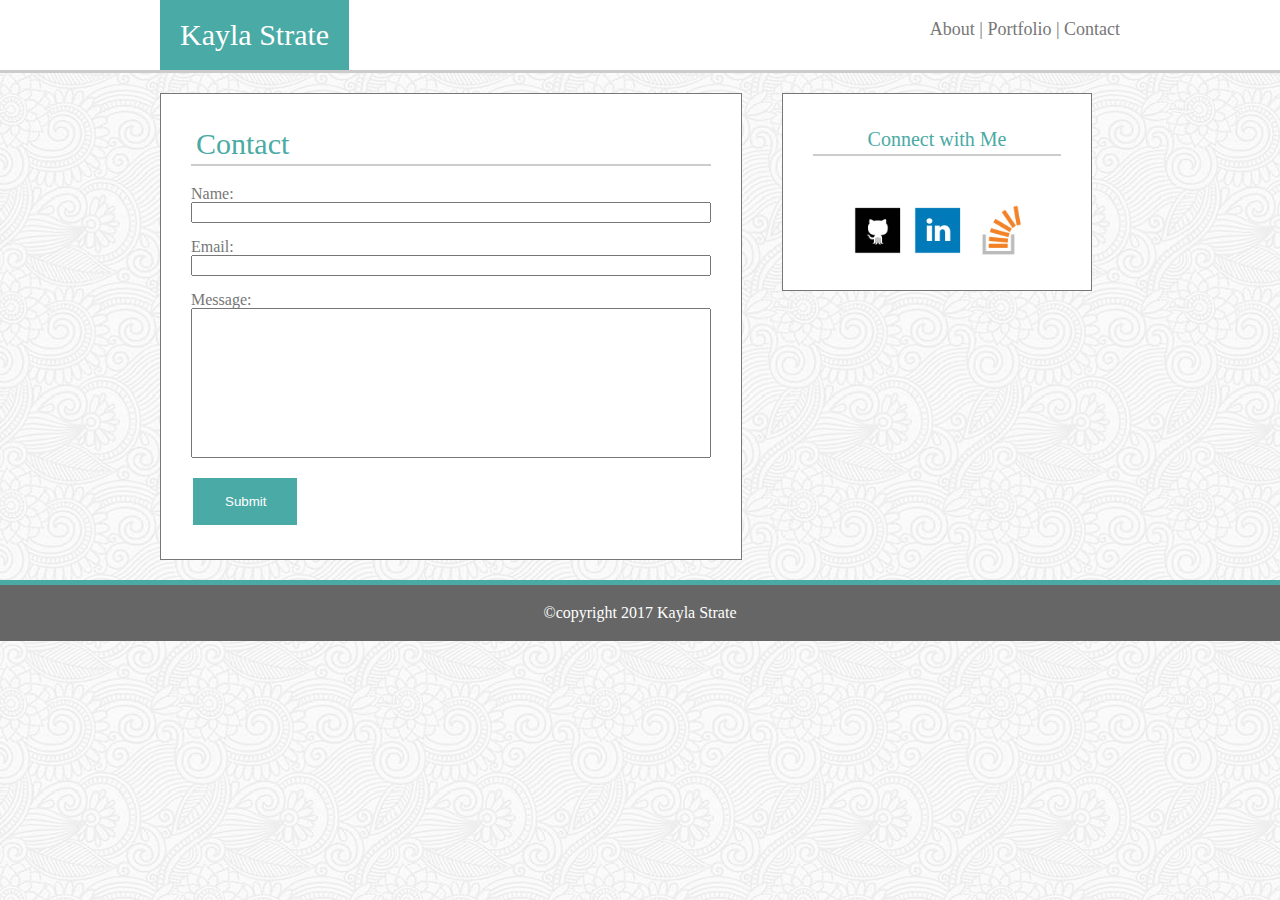
<file: contact.html>
<!DOCTYPE html>
<html>
<head>
	<title>KaylaStrate</title>
	<link rel="stylesheet" type="text/css" href="assets/css/reset.css">
	<link rel="stylesheet" type="text/css" href="assets/css/styles.css">
  <meta name="viewport" content="width=device-width, initial-scale=1.0">
</head>
<body>
<div>

<header>
	<div class="container">
		<div class="kstrate">
			<h1>Kayla Strate</h1>
		</div>
		<div class="links">
		<nav>
  			<ul>
    			<li><a href="index.html">About |</a></li>
    			<li><a href="portfolio.html">Portfolio</a></li>
    			<li><a href="contact.html">| Contact</a></li>
  			</ul>
		</nav>
		</div>
	</div>
</header>
<main class="container">
<div class="Contact">
<h1 class="title">Contact</h1>
<form action="action_page.php">
  Name:<br>
  <input type="text" name="Name">
  <br>
  Email:<br>
  <input type="text" name="Email">
  <br>
  Message:<br>
  <input type="text" name="Message">
  <br>
  <input type="submit" value="Submit">
</form>	
</div>
<section id="connect">
<h2 class="c1">Connect with Me</h2><br><br>
	<div class="clickme">
		<a href="https://github.com/StrateUp">
  			<img src="assets/images/github_square_black-128.png" alt="GitHub">
  		</a>
  		<a href="https://www.linkedin.com/in/kaylastrate/">
  			<img src="assets/images/linkedinsq.png" alt="linkedin" >
		</a>
    	<a href="http://stackoverflow.com/users/7428930/kstrate?tab=profile">
  			<img src="assets/images/stackoverflow-128.png" alt="Stack" >
        </a>
	</div>
</section>
<section id="clear"></section>
</main>
<footer class="footer">©copyright 2017 Kayla Strate</footer>
</div>
</body>
</html>
</file>
<file: assets/css/styles.css>
*{
	box-sizing: border-box;

}
body{
	background-image: url("../images/symphony.png");
	
	background-color: #ffffff;
	color: #777777;
	border-color: #dddddd;
	font-size: 16px;
	font-family: times;
}
header{
	width:100%;
	height: 100%;
	margin: auto;
	border-width: none;
	color:#666;
	background-color: #ffffff;
	border-bottom: 3px solid #cccccc;
	

}
h1{
	font-family:georgia;
	font-size: 30px;
}
.kstrate{
	display: inline-block;
	padding:20px;
	background-color: #4aaaa5;
	color:white;
	height:100%;
	

}
.links{
	float: right;
	display: inline-block;
	font-size: 18px;
	padding-top: 20px;
}
li{
	display: inline-block;
}
li a{
	color:#777777;
	text-decoration: none;
	font-family: times;
}
.container{
	width: 960px;
	margin: 0 auto;


}
.title{
	
	top:0;
	width:100%;
	padding: 5px;
	border-bottom: 2px solid #cccccc;
	background-color: white;
	margin: 0px 0px 20px 0px;
	color:#4aaaa5;
}
p{
	line-height: 1.5;
	font-family: arial;
	text-align: justify;

}
img{
	float: left;
	top:5px;
	margin:5px;
	width:50px;
	height:50px;
	border:0;
	display: inline-block;
}
.profilepic{
	top: 10px;
	height: 200px;
	width: 200px;

}
#AboutMe{
	display: inline-block;
	float:left;
	left:50px;
	width: 582px;
	padding: 30px;
	background-color: white;
	border:1px;
	border-style: solid;
	margin: 20px 20px 20px 0px;
	overflow: auto;
}
#connect{
	display: inline-block;
	background-color: white;
	padding:30px;
	width: 310px;
	border:1px;
	border-style: solid;
	margin:20px 0px 0px 20px;
	font-size: 22px;
}
#clear{
	float:none;
}
.c1{
	color:#4aaaa5;
	padding: 5px;
	border-bottom: 2px solid #cccccc;
	text-align: center;
	font-size: 20px;

} 
.clickme{
	padding:0px 0px 0px 35px;
	text-align: center;

}

img[alt="GitHub"] img[alt="linkedin"] img[alt="Stack"]{
	width:10px;
	height:10px;
	border:0;
	display: inline-block;
}

footer{
	clear: both;
	text-align: center;
	color: white;
	background-color: #666;
	padding: 20px;
	width: 100%;
	border-color: #4aaaa5;
	border-width: none;
	border-top:5px solid #4aaaa5;
	border-style:solid;
}
.Portfolio{
	display: inline-block;
	float:left;
	left:50px;
	width: 582px;
	padding: 30px;
	background-color: white;
	border:1px;
	border-style: solid;
	margin: 20px 20px 20px 0px;
	overflow: auto;
}
.Contact{
	display: inline-block;
	float:left;
	left:50px;
	width: 582px;
	padding: 30px;
	background-color: white;
	border:1px;
	border-style: solid;
	margin: 20px 20px 20px 0px;
	overflow: auto;
}
input{
	display: block;
	width: 100%;
}
input[type=submit]{
	background-color: #4aaaa5;
    border: none;
    color: white;
    padding: 16px 32px;
    text-decoration: none;
    margin: 4px 2px;
    width:20%;
    cursor: pointer;
}
input[name=Message]{
	height:150px;
}
.submit{
	padding:10px;
	background-color: #4aaaa5;
}
a{	
	text-align: center;
	background-color: #ffffff
}
image[alt=Wed]{
	border-color: none;
	display:inline-block;
	position: relative;
}
.button{
	position:absolute;
	float:right;
	width: 18%;
	z-index: 2;
	padding:20px;
	background-color: #4aaaa5;
	color:white;
	font-size: 18px;
	margin-top: 100px;

}
@media screen and (max-width: 980px) {
    .container{
		width:980px;
		margin-left: 100px;
}
    #AboutMe{
    	width:450px;
    }
    .links{
    	margin-right: 200px;
    }
    .profilepic{
	width: 100%;
	height: 300px;
}
}

@media screen and (max-width: 768px) {
    .container{
    	width:100%;
    	margin:0 auto;
    }
    .kstrate{
		display: inline-block;
		padding:30px;
		background-color: #4aaaa5;
		color:white;
		height:100%;
		text-align: center;
		margin-left: 10px;
}
header .links{

	float: right;
	display: inline-block;
	font-size: 20px;
	padding-top: 30px;
		}


#AboutMe{
	width:100%;
	margin: 10px;
}
.profilepic{
	width: 350px;
	height: 300px;
}
#connect{
	width:100%;
	margin: 10px;
	}
.c1{
	text-align: left;
}
}
@media screen and (max-width: 640px) {
.container{
	width: 100%;
	margin: 0 auto;
}
.kstrate{
	display: block;
	padding:20px;
	background-color: #4aaaa5;
	color:white;
	height:100%;
	width:100%;
	text-align: center;
	position: static;
}
.profilepic{
	display: block;
	width: 100%;
	height:575px;
}
header .links{
	text-align: center;
	width: 100%; 
	font-size: 18px;
	padding: 40px 20px 20px 20px;
	background-color: white;
	border-bottom: 3px solid #cccccc;	
	position: static;
}
li{
	display: inline-block;
}
#AboutMe{
	width:100%;
	margin: 10px;
}
#connect{
	float:right;
	width:100%;
	margin: 10px;
	text-align: left;
}
}
</file>
